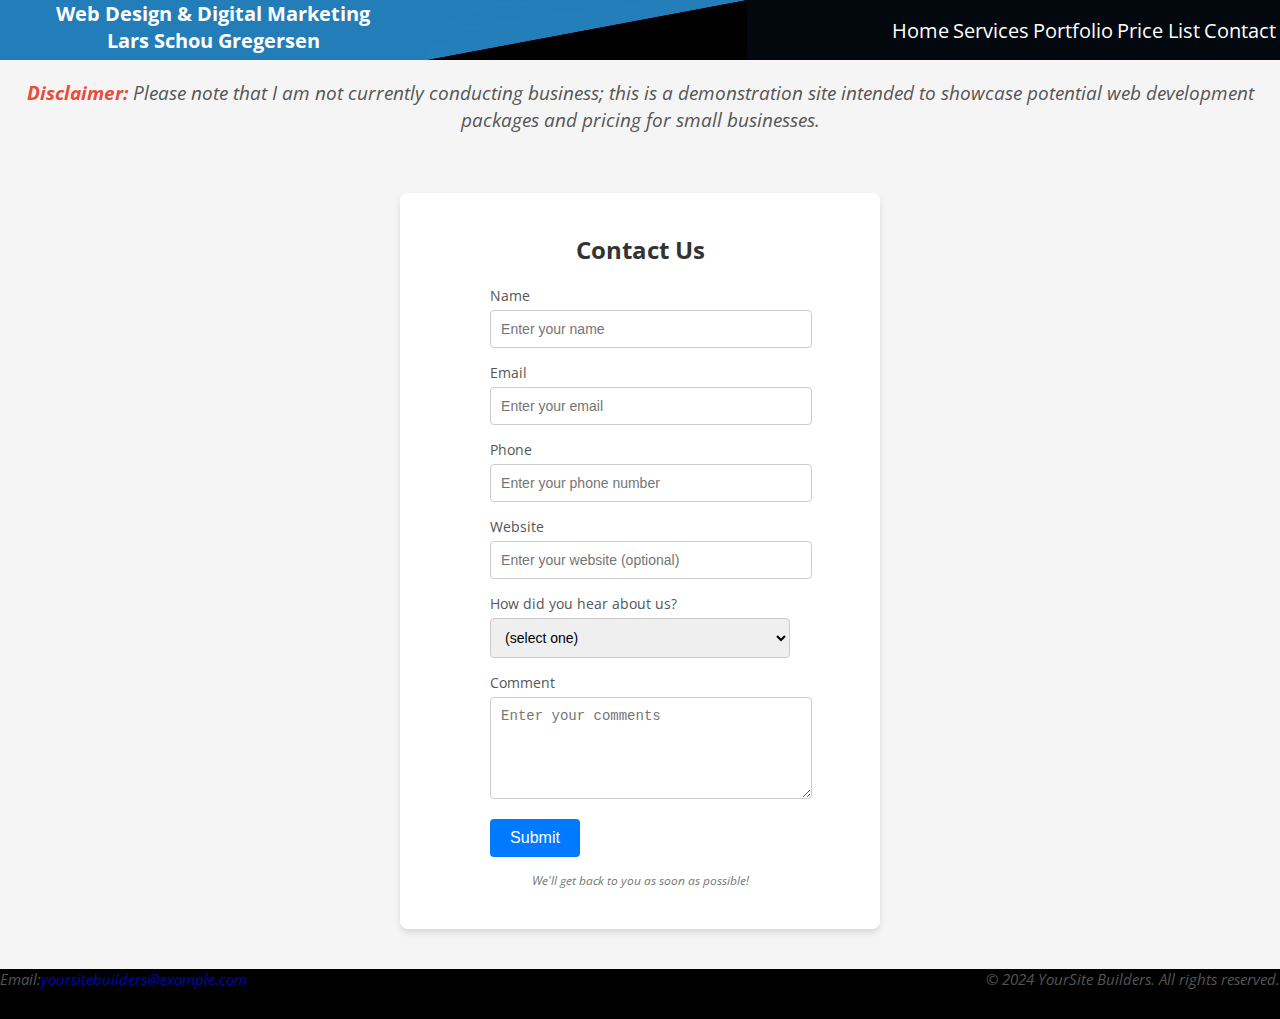
<file: contact.html>
<!DOCTYPE html>
<html lang="en"> <!-- Specifies the document type and language -->
<head>
    <meta charset="UTF-8"> <!-- Sets character encoding to UTF-8 -->
    <meta name="viewport" content="width=device-width, initial-scale=1.0"> <!-- Ensures responsive design on mobile devices -->
    <meta name="description" content="web developer"> <!-- Brief description for SEO -->
    <meta name="keywords" content="Website, gold coast, australia, web developer, etc."> <!-- Keywords for search engines -->
    <meta name="author" content="Lars Gregersen"> <!-- Author of the webpage -->
    <link rel="stylesheet" href="style-sheet.css"> <!-- Links the external CSS file -->
    <title>YourSite Builders</title> <!-- Title of the webpage -->
    <link rel="preconnect" href="https://fonts.googleapis.com">
<link rel="preconnect" href="https://fonts.gstatic.com" crossorigin>
<link href="https://fonts.googleapis.com/css2?family=Open+Sans:ital,wght@0,300..800;1,300..800&display=swap" rel="stylesheet">
</head>
<body>

    <header class="grid">
        <div class="grid-1-1">
            <div class="logo">
                 <h1>Web Design & Digital Marketing<br>Lars Schou Gregersen</h1>
            </div>
        </div>
       <img class="grid-1-2" src="Image/diagonal.jpg" >
       <div class="grid-1-3">   
            <nav class="menu">
                    <a href="index.html">Home</a>
                    <a href="services.html">Services</a>
                    <a href="portfolio.html">Portfolio</a>
                    <a href="price-list.html">Price List</a>
                    <a href="contact.html">Contact</a>
            </nav>
        </div>   
    </header>

    <main Class="div-center">

        <p style="grid-column:  span 12;  font-size:larger;"><strong>Disclaimer:</strong> Please note that I am not currently conducting business; this is a demonstration site intended to showcase potential web development packages and pricing for small businesses.</p>
            
        <div class="form-container div-center">
            <h2>Contact Us</h2>
            <form method="post" action="">
                <label for="first-name">Name</label>
                <input id="first-name" name="first-name" type="text" placeholder="Enter your name" required />
    
                <label for="email">Email</label>
                <input id="email" name="email" type="email" placeholder="Enter your email" required />
    
                <label for="phone">Phone</label>
                <input id="phone" type="tel" name="phone" placeholder="Enter your phone number" required />
    
                <label for="website">Website</label>
                <input id="website" name="website" type="url" placeholder="Enter your website (optional)" />
    
                <label for="referrer">How did you hear about us?</label>
                <select id="referrer" name="referrer">
                    <option value="">(select one)</option>
                    <option value="google">Google.com</option>
                    <option value="friend">Friend</option>
                    <option value="other">Other</option>
                </select>
    
                <label for="comment">Comment</label>
                <textarea id="comment" name="comment" rows="5" placeholder="Enter your comments"></textarea>
    
                <button type="submit" class="submit-btn">Submit</button>
            </form>
            <p>We'll get back to you as soon as possible!</p>
        </div>
    </main>

    <footer>
        <p class="copyleft">Email:<a href="yoursitebuilders@example.com">yoursitebuilders@example.com</a></p><p class="copyrigth">&copy; 2024 YourSite Builders. All rights reserved.</p>
    </footer>

    <!-- JavaScript File -->
    <script src="script.js"></script> <!-- Links external JavaScript file -->
</body>
</html>
</file>
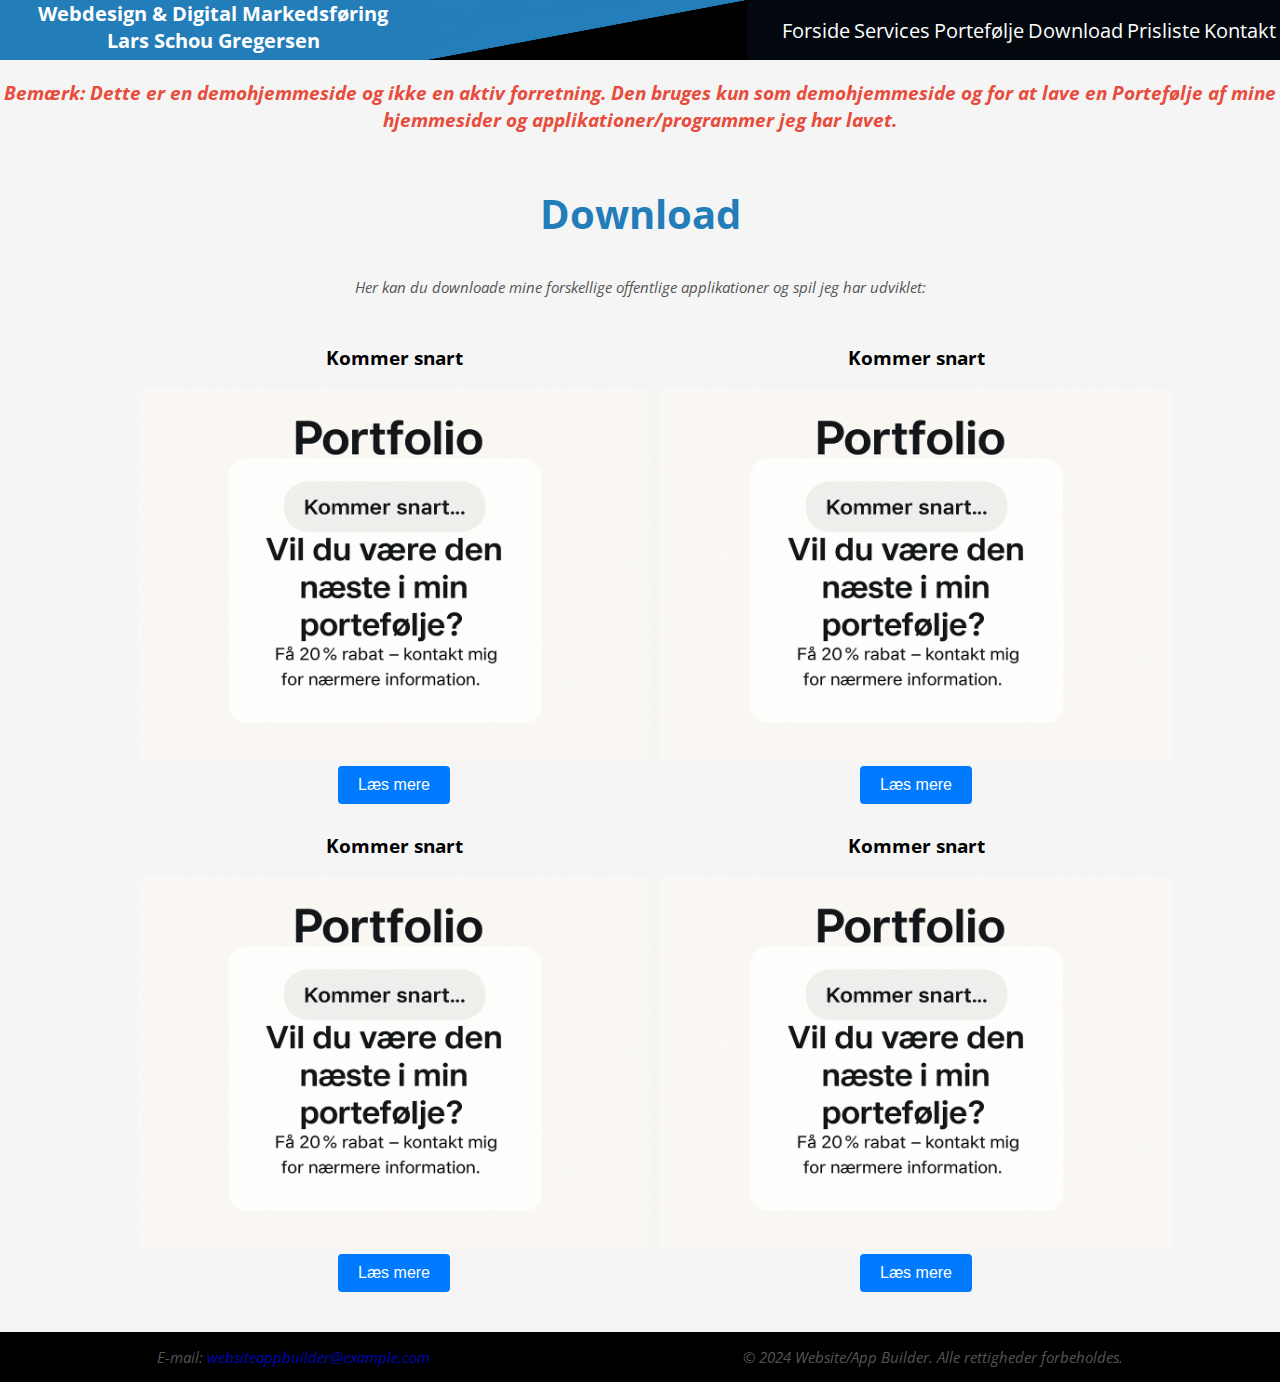
<file: download.html>
<!DOCTYPE html>
<html lang="da"> <!-- Angiver dokumenttype og sprog -->
<head>
    <meta charset="UTF-8"> <!-- Sætter tegnkodning til UTF-8 -->
    <meta name="viewport" content="width=device-width, initial-scale=1.0"> <!-- Gør siden responsiv -->
    <meta name="description" content="webudvikler"> <!-- Kort beskrivelse til SEO -->
    <meta name="keywords" content="Hjemmeside, Sjælland, app, webudvikler, mm."> <!-- Søgeord til søgemaskiner -->
    <meta name="author" content="Lars Gregersen"> <!-- Forfatter af hjemmesiden -->
    <link rel="stylesheet" href="style-sheet.css"> <!-- Link til ekstern CSS-fil -->
    <title>YourSite Builders</title> <!-- Titel på hjemmesiden -->
    <link rel="preconnect" href="https://fonts.googleapis.com">
    <link rel="preconnect" href="https://fonts.gstatic.com" crossorigin>
    <link href="https://fonts.googleapis.com/css2?family=Open+Sans:ital,wght@0,300..800;1,300..800&display=swap" rel="stylesheet">
</head>
<body>

    <header class="grid">
        <div class="grid-1-1">
            <div class="logo">
                <h1>Webdesign & Digital Markedsføring<br>Lars Schou Gregersen</h1>
            </div>
        </div>
        <img class="grid-1-2" src="image/diagonal.jpg" alt="Baggrundsbillede">
        <div class="grid-1-3">   
            <nav class="menu">
            <a href="index.html">Forside</a>
            <a href="services.html">Services</a>
            <a href="portefolje.html">Portefølje</a>
            <a href="download.html">Download</a>
            <a href="prisListe.html">Prisliste</a>
            <a href="kontakt.html">Kontakt</a>
            </nav>
        </div>   
    </header>

    <main class="div-center">
        <section class="div-center">
   
        <p style="grid-column: span 12; font-size:larger;"><strong>Bemærk: Dette er en demohjemmeside og ikke en aktiv forretning. Den bruges kun som demohjemmeside og for at lave en Portefølje af mine hjemmesider og applikationer/programmer jeg har lavet.</strong></p>
     
            <h2 class="h2-blue">Download</h2>
            <p>Her kan du downloade mine forskellige offentlige applikationer og spil jeg har udviklet:</p>

            
        </section>
  <div class="div-5">
            <div class="div-5-2">
                <h3>Kommer snart</h3>
                <img src="image/portfolio.png" alt="Eksempelprojekt">
                <button>Læs mere</button>
            </div>
            <div class="div-5-3">
                <h3>Kommer snart</h3>
                <img src="image/portfolio.png" alt="Eksempelprojekt">
                <button>Læs mere</button>
            </div>
            <div class="div-5-4">
                <h3>Kommer snart</h3>
                <img src="image/portfolio.png" alt="Eksempelprojekt">
                <button>Læs mere</button>
            </div>
            <div class="div-5-5">
                <h3>Kommer snart</h3>
                <img src="image/portfolio.png" alt="Eksempelprojekt">
                <button>Læs mere</button>
            </div>
        </div> 
    </main>

    <footer>
        <p class="contact">E-mail: <a href="mailto:websiteappbuilder@example.com">websiteappbuilder@example.com</a></p>
        <p class="copyright">&copy; 2024 Website/App Builder. Alle rettigheder forbeholdes.</p>
    </footer>

    <!-- JavaScript-fil -->
    <script src="script.js"></script> <!-- Link til ekstern JavaScript-fil -->
</body>
</html>
</file>
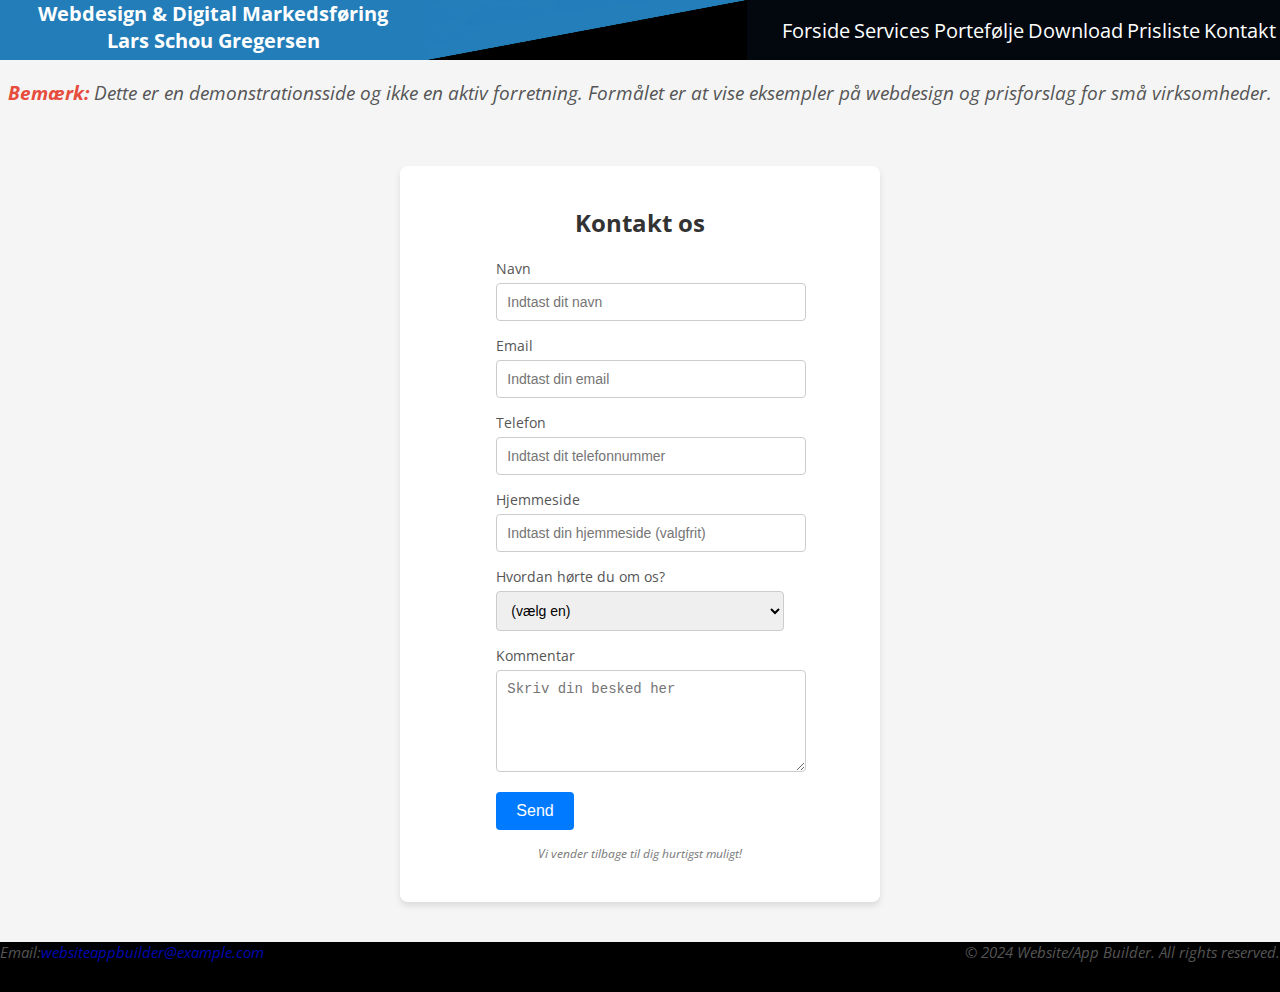
<file: kontakt.html>
<!DOCTYPE html>
<html lang="da"> <!-- Angiver dokumenttype og sprog -->
<head>
    <meta charset="UTF-8"> <!-- Sætter tegnkodning til UTF-8 -->
    <meta name="viewport" content="width=device-width, initial-scale=1.0"> <!-- Gør siden responsiv -->
    <meta name="description" content="webudvikler"> <!-- Kort beskrivelse til SEO -->
    <meta name="keywords" content="Hjemmeside, sjælland, app, webudvikler, mm"> <!-- Søgeord til søgemaskiner -->
    <meta name="author" content="Lars Gregersen"> <!-- Forfatter af hjemmesiden -->
    <link rel="stylesheet" href="style-sheet.css"> <!-- Link til ekstern CSS-fil -->
    <title>YourSite Builders</title> <!-- Titel på hjemmesiden -->
    <link rel="preconnect" href="https://fonts.googleapis.com">
    <link rel="preconnect" href="https://fonts.gstatic.com" crossorigin>
    <link href="https://fonts.googleapis.com/css2?family=Open+Sans:ital,wght@0,300..800;1,300..800&display=swap" rel="stylesheet">
</head>
<body>

    <header class="grid">
        <div class="grid-1-1">
            <div class="logo">
                 <h1>Webdesign & Digital Markedsføring<br>Lars Schou Gregersen</h1>
            </div>
        </div>
        <img class="grid-1-2" src="image/diagonal.jpg" alt="Baggrundsbillede">
        <div class="grid-1-3">   
            <nav class="menu">
            <a href="index.html">Forside</a>
            <a href="services.html">Services</a>
            <a href="portefolje.html">Portefølje</a>
            <a href="download.html">Download</a>
            <a href="prisListe.html">Prisliste</a>
            <a href="kontakt.html">Kontakt</a>
            </nav>
        </div>   
    </header>

    <main class="div-center">
        <p style="grid-column: span 12; font-size: larger;"><strong>Bemærk:</strong> Dette er en demonstrationsside og ikke en aktiv forretning. Formålet er at vise eksempler på webdesign og prisforslag for små virksomheder.</p>

        <div class="form-container div-center">
            <h2>Kontakt os</h2>
            <form method="post" action="">
                <label for="first-name">Navn</label>
                <input id="first-name" name="first-name" type="text" placeholder="Indtast dit navn" required />

                <label for="email">Email</label>
                <input id="email" name="email" type="email" placeholder="Indtast din email" required />

                <label for="phone">Telefon</label>
                <input id="phone" type="tel" name="phone" placeholder="Indtast dit telefonnummer" required />

                <label for="website">Hjemmeside</label>
                <input id="website" name="website" type="url" placeholder="Indtast din hjemmeside (valgfrit)" />

                <label for="referrer">Hvordan hørte du om os?</label>
                <select id="referrer" name="referrer">
                    <option value="">(vælg en)</option>
                    <option value="google">Google</option>
                    <option value="friend">Ven</option>
                    <option value="other">Andet</option>
                </select>

                <label for="comment">Kommentar</label>
                <textarea id="comment" name="comment" rows="5" placeholder="Skriv din besked her"></textarea>

                <button type="submit" class="submit-btn">Send</button>
            </form>
            <p>Vi vender tilbage til dig hurtigst muligt!</p>
        </div>
    </main>

    <footer>
        <p class="copyleft">Email:<a href="websiteappbuilder@example.com">websiteappbuilder@example.com</a></p>
        <p class="copyrigth">&copy; 2024 Website/App Builder. All rights reserved.</p>
    </footer>
 

    <!-- JavaScript-fil -->
    <script src="script.js"></script> <!-- Linker til ekstern JavaScript-fil -->
</body>
</html>
</file>
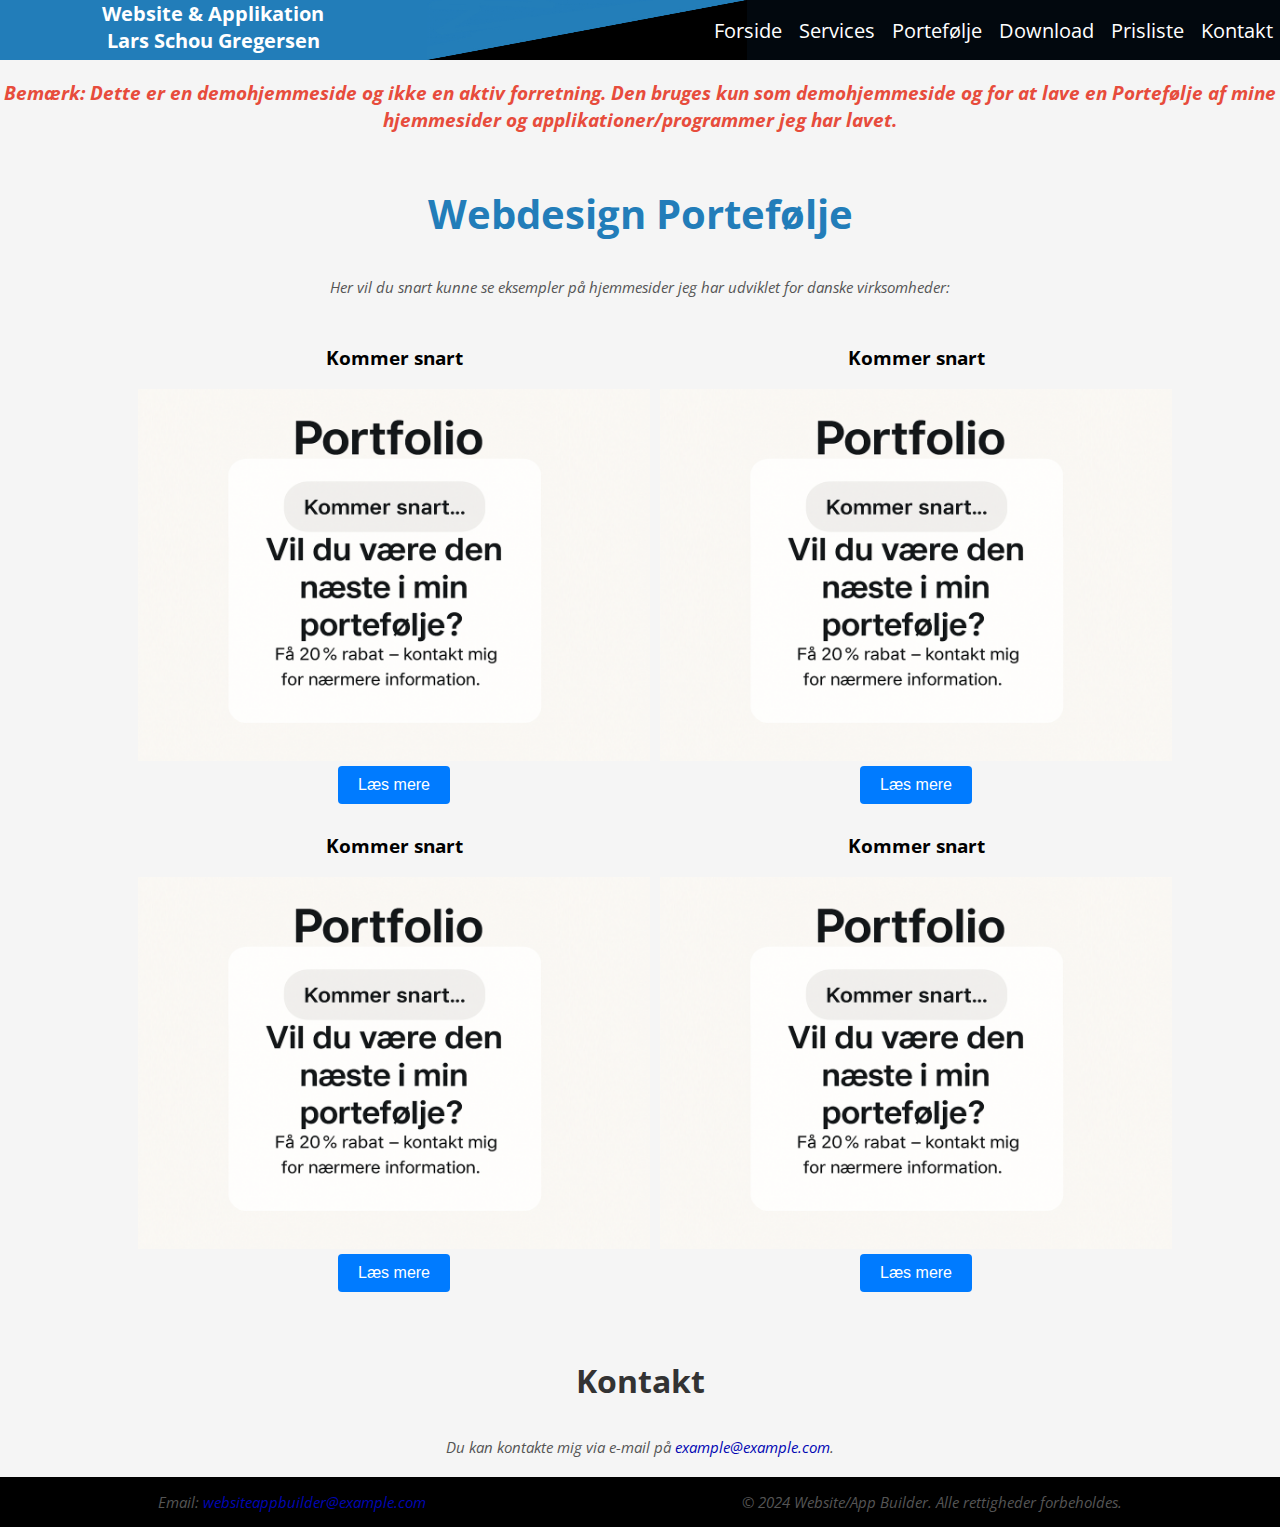
<file: portefolje.html>
<!DOCTYPE html>
<html lang="da"> <!-- Angiver dokumenttype og sprog -->
<head>
    <meta charset="UTF-8"> <!-- Sætter tegnkodning til UTF-8 -->
    <meta name="viewport" content="width=device-width, initial-scale=1.0"> <!-- Gør siden responsiv -->
    <meta name="description" content="webudvikler"> <!-- Kort beskrivelse til SEO -->
    <meta name="keywords" content="Hjemmeside, Sjælland, app, webudvikler, mm."> <!-- Søgeord til søgemaskiner -->
    <meta name="author" content="Lars Gregersen"> <!-- Forfatter af hjemmesiden -->
    <link rel="stylesheet" href="style-sheet.css"> <!-- Link til ekstern CSS-fil -->
    <title>YourSite Builders</title> <!-- Titel på hjemmesiden -->
    <link rel="preconnect" href="https://fonts.googleapis.com">
    <link rel="preconnect" href="https://fonts.gstatic.com" crossorigin>
    <link href="https://fonts.googleapis.com/css2?family=Open+Sans:ital,wght@0,300..800;1,300..800&display=swap" rel="stylesheet">
</head>
<body>
   <header class="grid">
  <div class="grid-1-1">
    <div class="logo">
      <h1 id ="mainLogo">Website & Applikation<br>Lars Schou Gregersen</h1>
    </div>
  </div>

  <img class="grid-1-2" src="image/diagonal.jpg" alt="Dekorativt billede">

  <div class="grid-1-3">
    <nav class="menu">
      <div class="menu-links">
        <a href="index.html">Forside</a>
        <a href="services.html">Services</a>
        <a href="portefolje.html">Portefølje</a>
        <a href="download.html">Download</a>
        <a href="prisListe.html">Prisliste</a>
        <a href="kontakt.html">Kontakt</a>
      </div>
      <button class="menu-toggle" aria-label="Toggle menu">☰</button>
    </nav>
  </div>
</header>

    <main class="firstSection">
        <div class="div-center">
   
        <p style="grid-column: span 12; font-size:larger;"><strong>Bemærk: Dette er en demohjemmeside og ikke en aktiv forretning. Den bruges kun som demohjemmeside og for at lave en Portefølje af mine hjemmesider og applikationer/programmer jeg har lavet.</strong></p>
     
            
            <h2 class="h2-blue">Webdesign Portefølje</h2>
            <p>Her vil du snart kunne se eksempler på hjemmesider jeg har udviklet for danske virksomheder:</p>
        </div>

        <div class="div-5">
            <div class="div-5-2">
                <h3>Kommer snart</h3>
                <img src="image/portfolio.png" alt="Eksempelprojekt">
                <button>Læs mere</button>
            </div>
            <div class="div-5-3">
                <h3>Kommer snart</h3>
                <img src="image/portfolio.png" alt="Eksempelprojekt">
                <button>Læs mere</button>
            </div>
            <div class="div-5-4">
                <h3>Kommer snart</h3>
                <img src="image/portfolio.png" alt="Eksempelprojekt">
                <button>Læs mere</button>
            </div>
            <div class="div-5-5">
                <h3>Kommer snart</h3>
                <img src="image/portfolio.png" alt="Eksempelprojekt">
                <button>Læs mere</button>
            </div>
        </div> 

        <div id="contact" class="div-center">
            <h2>Kontakt</h2>
            <p>Du kan kontakte mig via e-mail på <a href="mailto:example@example.com">example@example.com</a>.</p>
        </div>
    </main>

    <footer>
        <p class="contact">Email: <a href="mailto:websiteappbuilder@example.com">websiteappbuilder@example.com</a></p>
        <p class="copyright">&copy; 2024 Website/App Builder. Alle rettigheder forbeholdes.</p>
    </footer>

    <!-- JavaScript-fil -->
    <script src="script.js"></script>
</body>
</html>
</file>
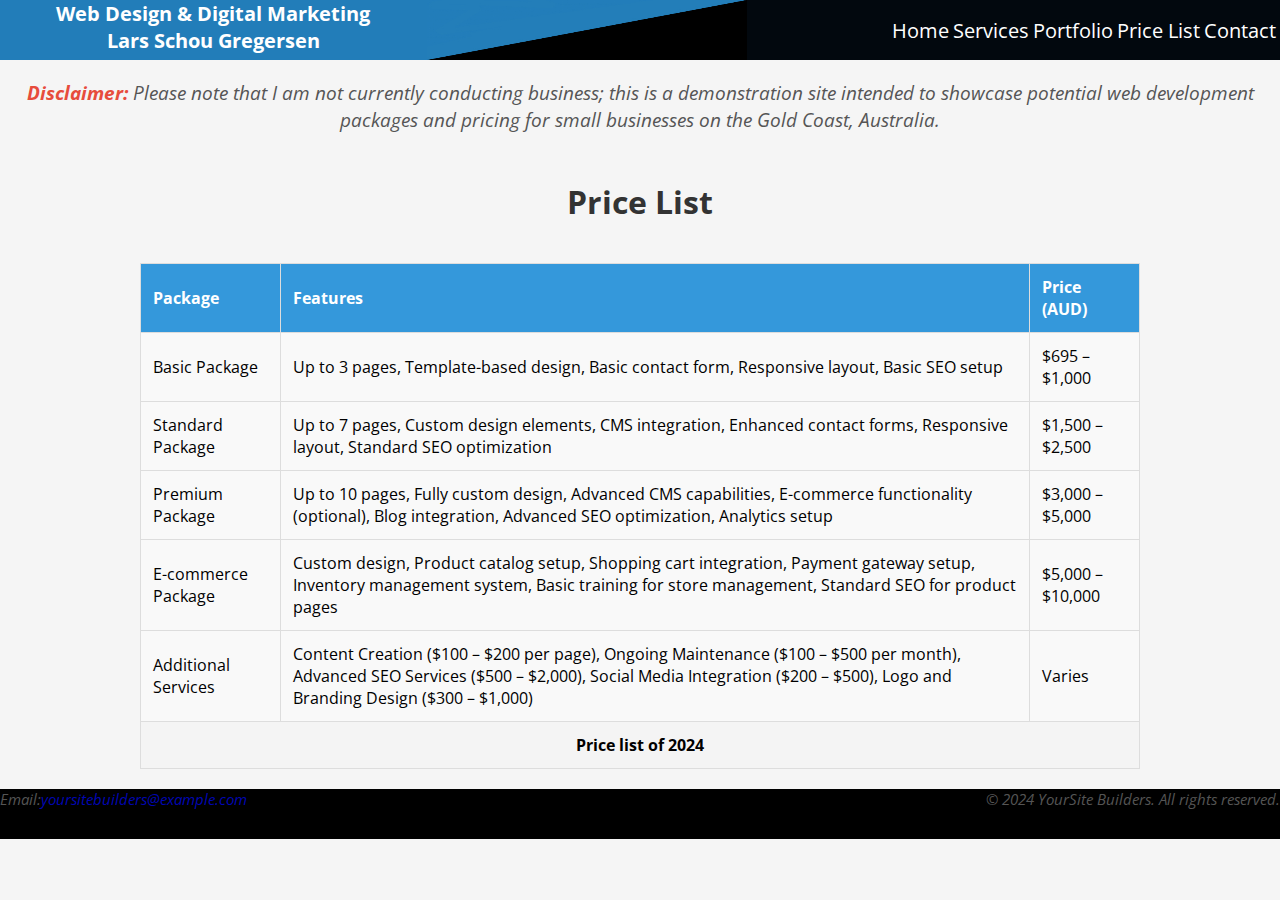
<file: price-list.html>
<!DOCTYPE html>
<html lang="en"> <!-- Specifies the document type and language -->
<head>
    <meta charset="UTF-8"> <!-- Sets character encoding to UTF-8 -->
    <meta name="viewport" content="width=device-width, initial-scale=1.0"> <!-- Ensures responsive design on mobile devices -->
    <meta name="description" content="web developer"> <!-- Brief description for SEO -->
    <meta name="keywords" content="Website, gold coast, australia, web developer, etc."> <!-- Keywords for search engines -->
    <meta name="author" content="Lars Gregersen"> <!-- Author of the webpage -->
    <link rel="stylesheet" href="style-sheet.css"> <!-- Links the external CSS file -->
    <title>YourSite Builders</title> <!-- Title of the webpage -->
    <link rel="preconnect" href="https://fonts.googleapis.com">
<link rel="preconnect" href="https://fonts.gstatic.com" crossorigin>
<link href="https://fonts.googleapis.com/css2?family=Open+Sans:ital,wght@0,300..800;1,300..800&display=swap" rel="stylesheet">
</head>
<body>

    <header class="grid">
        <div class="grid-1-1">
            <div class="logo">
                 <h1>Web Design & Digital Marketing<br>Lars Schou Gregersen</h1>
            </div>
        </div>
       <img class="grid-1-2" src="Image/diagonal.jpg" >
       <div class="grid-1-3">   
            <nav class="menu">
                    <a href="index.html">Home</a>
                    <a href="services.html">Services</a>
                    <a href="portfolio.html">Portfolio</a>
                    <a href="price-list.html">Price List</a>
                    <a href="contact.html">Contact</a>
            </nav>
        </div>   
    </header>

    <main class="div-center">
        <section class="div-center">
            <p style="grid-column:  span 12;  font-size:larger;"><strong>Disclaimer:</strong> Please note that I am not currently conducting business; this is a demonstration site intended to showcase potential web development packages and pricing for small businesses on the Gold Coast, Australia.</p>
            <h2>Price List</h2>
            <table class="table-price">
                <thead>
                    <tr>
                        <th>Package</th>
                        <th>Features</th>
                        <th>Price (AUD)</th>
                    </tr>
                </thead>
                <tbody>
                    <tr>
                        <td>Basic Package</td>
                        <td>Up to 3 pages, Template-based design, Basic contact form, Responsive layout, Basic SEO setup</td>
                        <td>$695 – $1,000</td>
                    </tr>
                    <tr>
                        <td>Standard Package</td>
                        <td>Up to 7 pages, Custom design elements, CMS integration, Enhanced contact forms, Responsive layout, Standard SEO optimization</td>
                        <td>$1,500 – $2,500</td>
                    </tr>
                    <tr>
                        <td>Premium Package</td>
                        <td>Up to 10 pages, Fully custom design, Advanced CMS capabilities, E-commerce functionality (optional), Blog integration, Advanced SEO optimization, Analytics setup</td>
                        <td>$3,000 – $5,000</td>
                    </tr>
                    <tr>
                        <td>E-commerce Package</td>
                        <td>Custom design, Product catalog setup, Shopping cart integration, Payment gateway setup, Inventory management system, Basic training for store management, Standard SEO for product pages</td>
                        <td>$5,000 – $10,000</td>
                    </tr>
                    <tr>
                        <td>Additional Services</td>
                        <td>Content Creation ($100 – $200 per page), Ongoing Maintenance ($100 – $500 per month), Advanced SEO Services ($500 – $2,000), Social Media Integration ($200 – $500), Logo and Branding Design ($300 – $1,000)</td>
                        <td>Varies</td>
                    </tr>
                </tbody>
                <tfoot>
                    <tr>
                        <td colspan="3">Price list of 2024</td>
                    </tr>
                </tfoot>
            </table>
        </section>
    </main>

    <footer>
        <p class="copyleft">Email:<a href="yoursitebuilders@example.com">yoursitebuilders@example.com</a></p><p class="copyrigth">&copy; 2024 YourSite Builders. All rights reserved.</p>
    </footer>

    <!-- JavaScript File -->
    <script src="script.js"></script> <!-- Links external JavaScript file -->
</body>
</html>
</file>
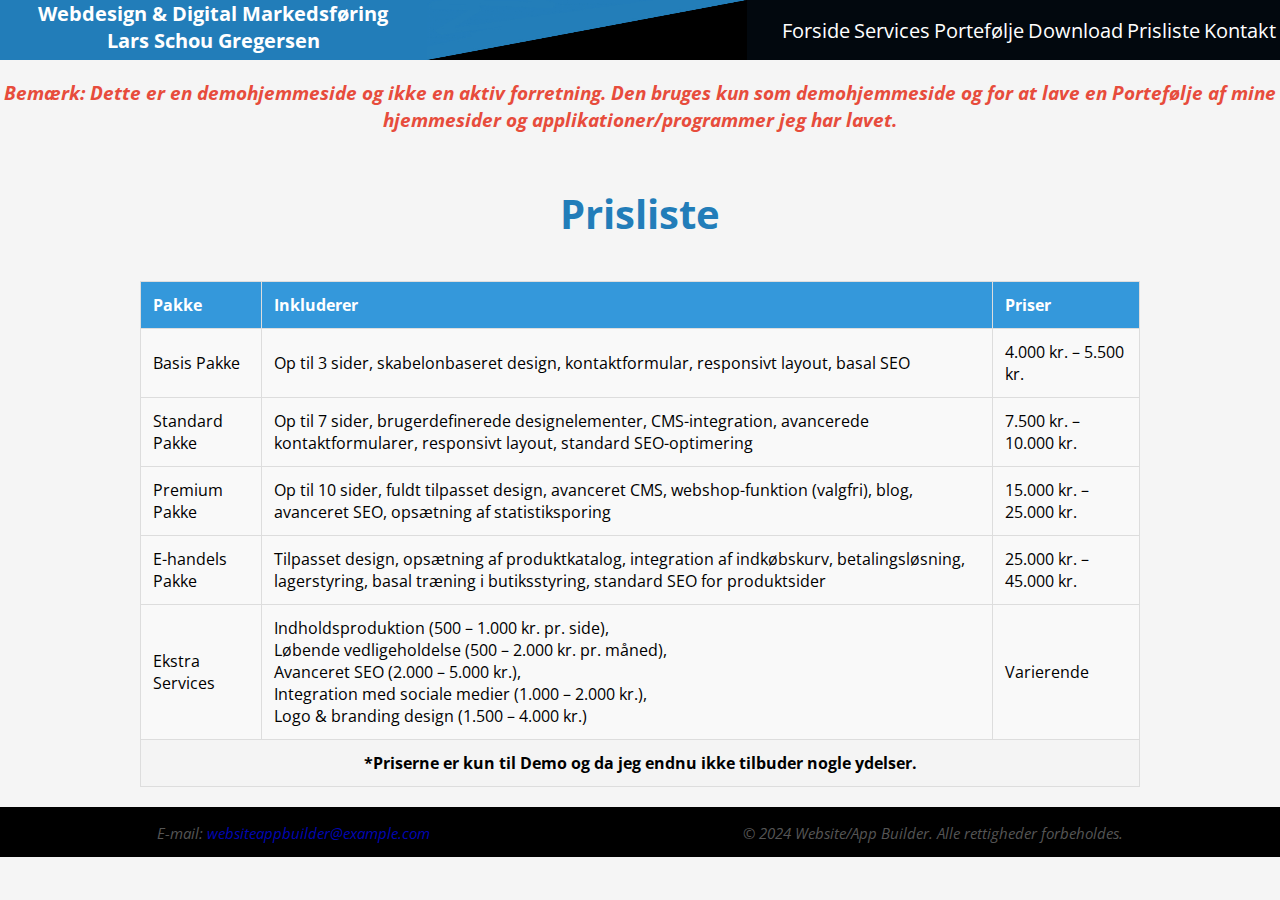
<file: prisListe.html>
<!DOCTYPE html>
<html lang="da"> <!-- Angiver dokumenttype og sprog -->
<head>
    <meta charset="UTF-8"> <!-- Sætter tegnkodning til UTF-8 -->
    <meta name="viewport" content="width=device-width, initial-scale=1.0"> <!-- Gør siden responsiv -->
    <meta name="description" content="webudvikler"> <!-- Kort beskrivelse til SEO -->
    <meta name="keywords" content="Hjemmeside, Sjælland, app, webudvikler, mm."> <!-- Søgeord til søgemaskiner -->
    <meta name="author" content="Lars Gregersen"> <!-- Forfatter af hjemmesiden -->
    <link rel="stylesheet" href="style-sheet.css"> <!-- Link til ekstern CSS-fil -->
    <title>YourSite Builders</title> <!-- Titel på hjemmesiden -->
    <link rel="preconnect" href="https://fonts.googleapis.com">
    <link rel="preconnect" href="https://fonts.gstatic.com" crossorigin>
    <link href="https://fonts.googleapis.com/css2?family=Open+Sans:ital,wght@0,300..800;1,300..800&display=swap" rel="stylesheet">
</head>
<body>

    <header class="grid">
        <div class="grid-1-1">
            <div class="logo">
                <h1>Webdesign & Digital Markedsføring<br>Lars Schou Gregersen</h1>
            </div>
        </div>
        <img class="grid-1-2" src="image/diagonal.jpg" alt="Baggrundsbillede">
        <div class="grid-1-3">   
            <nav class="menu">
            <a href="index.html">Forside</a>
            <a href="services.html">Services</a>
            <a href="portefolje.html">Portefølje</a>
            <a href="download.html">Download</a>
            <a href="prisListe.html">Prisliste</a>
            <a href="kontakt.html">Kontakt</a>
            </nav>
        </div>   
    </header>

    <main class="div-center">
        <section class="div-center">
       
        <p style="grid-column: span 12; font-size:larger;"><strong>Bemærk: Dette er en demohjemmeside og ikke en aktiv forretning. Den bruges kun som demohjemmeside og for at lave en Portefølje af mine hjemmesider og applikationer/programmer jeg har lavet.</strong></p>
     
            <h2 class="h2-blue">Prisliste</h2>
            <table class="table-price">
                <thead>
                    <tr>
                        <th>Pakke</th>
                        <th>Inkluderer</th>
                        <th>Priser</th>
                    </tr>
                </thead>
                <tbody>
                   <tr>
    <td>Basis Pakke</td>
    <td>Op til 3 sider, skabelonbaseret design, kontaktformular, responsivt layout, basal SEO</td>
    <td>4.000 kr. – 5.500 kr.</td>
</tr>
<tr>
    <td>Standard Pakke</td>
    <td>Op til 7 sider, brugerdefinerede designelementer, CMS-integration, avancerede kontaktformularer, responsivt layout, standard SEO-optimering</td>
    <td>7.500 kr. – 10.000 kr.</td>
</tr>
<tr>
    <td>Premium Pakke</td>
    <td>Op til 10 sider, fuldt tilpasset design, avanceret CMS, webshop-funktion (valgfri), blog, avanceret SEO, opsætning af statistiksporing</td>
    <td>15.000 kr. – 25.000 kr.</td>
</tr>
<tr>
    <td>E-handels Pakke</td>
    <td>Tilpasset design, opsætning af produktkatalog, integration af indkøbskurv, betalingsløsning, lagerstyring, basal træning i butiksstyring, standard SEO for produktsider</td>
    <td>25.000 kr. – 45.000 kr.</td>
</tr>
<tr>
    <td>Ekstra Services</td>
    <td>
        Indholdsproduktion (500 – 1.000 kr. pr. side),<br>
        Løbende vedligeholdelse (500 – 2.000 kr. pr. måned),<br>
        Avanceret SEO (2.000 – 5.000 kr.),<br>
        Integration med sociale medier (1.000 – 2.000 kr.),<br>
        Logo & branding design (1.500 – 4.000 kr.)
    </td>
    <td>Varierende</td>
</tr>

                </tbody>
<tfoot>
    <tr>
        <td colspan="3">*Priserne er kun til Demo og da jeg endnu ikke tilbuder nogle ydelser.</td>
    </tr>
</tfoot>

            </table>
        </section>
    </main>

    <footer>
        <p class="contact">E-mail: <a href="mailto:websiteappbuilder@example.com">websiteappbuilder@example.com</a></p>
        <p class="copyright">&copy; 2024 Website/App Builder. Alle rettigheder forbeholdes.</p>
    </footer>

    <!-- JavaScript-fil -->
    <script src="script.js"></script> <!-- Link til ekstern JavaScript-fil -->
</body>
</html>
</file>
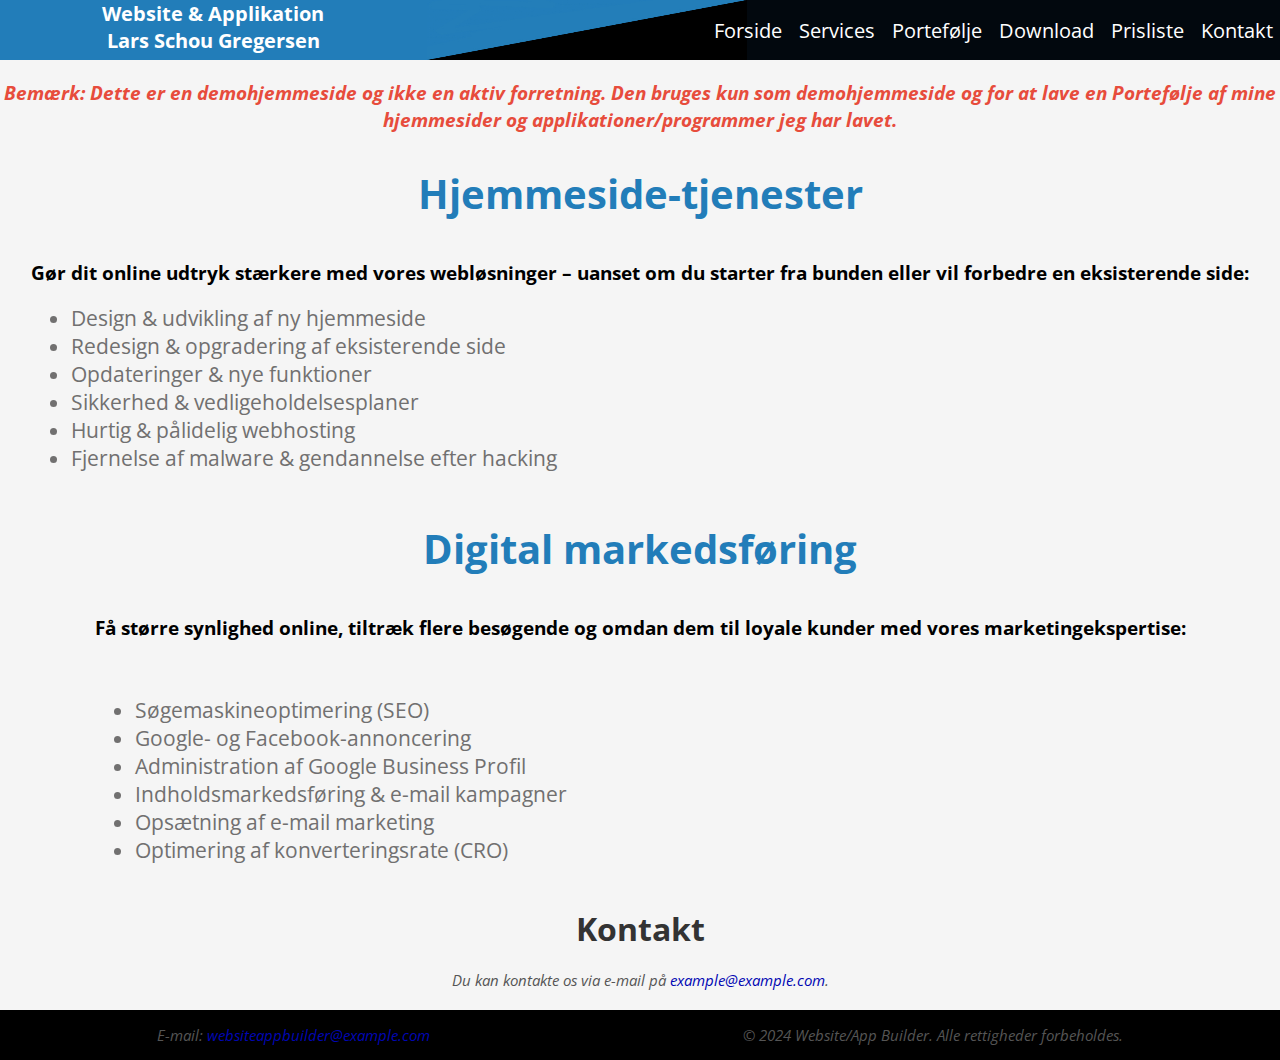
<file: services.html>
<!DOCTYPE html>
<html lang="da"> <!-- Angiver dokumenttype og sprog -->
<head>
    <meta charset="UTF-8"> <!-- Sætter tegnkodning til UTF-8 -->
    <meta name="viewport" content="width=device-width, initial-scale=1.0"> <!-- Gør siden responsiv -->
    <meta name="description" content="webudvikler"> <!-- Kort beskrivelse til SEO -->
    <meta name="keywords" content="Hjemmeside, Sjælland, app, webudvikler, mm."> <!-- Søgeord til søgemaskiner -->
    <meta name="author" content="Lars Gregersen"> <!-- Forfatter af hjemmesiden -->
    <link rel="stylesheet" href="style-sheet.css"> <!-- Link til ekstern CSS-fil -->
    <title>YourSite Builders</title> <!-- Titel på hjemmesiden -->
    <link rel="preconnect" href="https://fonts.googleapis.com">
    <link rel="preconnect" href="https://fonts.gstatic.com" crossorigin>
    <link href="https://fonts.googleapis.com/css2?family=Open+Sans:ital,wght@0,300..800;1,300..800&display=swap" rel="stylesheet">
</head>
<body>

 <header class="grid">
  <div class="grid-1-1">
    <div class="logo">
      <h1 id ="logoTekst">Website & Applikation<br>Lars Schou Gregersen</h1>
    </div>
  </div>

  <img class="grid-1-2" src="image/diagonal.jpg" alt="Dekorativt billede">

  <div class="grid-1-3">
    <nav class="menu">
      <div class="menu-links">
        <a href="index.html">Forside</a>
        <a href="services.html">Services</a>
        <a href="portefolje.html">Portefølje</a>
        <a href="download.html">Download</a>
        <a href="prisListe.html">Prisliste</a>
        <a href="kontakt.html">Kontakt</a>
      </div>
      <button class="menu-toggle" aria-label="Toggle menu">☰</button>
    </nav>
  </div>
</header>

    <main class="div-center">
        <section>
   
        <p style="grid-column: span 12; font-size:larger;"><strong>Bemærk: Dette er en demohjemmeside og ikke en aktiv forretning. Den bruges kun som demohjemmeside og for at lave en Portefølje af mine hjemmesider og applikationer/programmer jeg har lavet.</strong></p>
     
            
            <h2 class="h2-blue">Hjemmeside-tjenester</h2>
        </section>

        <section>
            <h3>Gør dit online udtryk stærkere med vores webløsninger – uanset om du starter fra bunden eller vil forbedre en eksisterende side:</h3>
            <ul>  
                <li>Design & udvikling af ny hjemmeside</li>
                <li>Redesign & opgradering af eksisterende side</li>
                <li>Opdateringer & nye funktioner</li>
                <li>Sikkerhed & vedligeholdelsesplaner</li>
                <li>Hurtig & pålidelig webhosting</li>
                <li>Fjernelse af malware & gendannelse efter hacking</li>
            </ul>
        </section>

        <section>
            <h2 class="h2-blue">Digital markedsføring</h2>
            <div class="div-center">
                <h3>Få større synlighed online, tiltræk flere besøgende og omdan dem til loyale kunder med vores marketingekspertise:</h3>
            </div><br>
            <div>
                <ul>  
                    <li>Søgemaskineoptimering (SEO)</li>
                    <li>Google- og Facebook-annoncering</li>
                    <li>Administration af Google Business Profil</li>
                    <li>Indholdsmarkedsføring & e-mail kampagner</li>
                    <li>Opsætning af e-mail marketing</li>
                    <li>Optimering af konverteringsrate (CRO)</li>
                </ul>
            </div>
        </section>

        <section id="contact">
            <h2>Kontakt</h2>
            <p>Du kan kontakte os via e-mail på <a href="mailto:example@example.com">example@example.com</a>.</p>
        </section>
    </main>

    <footer>
        <p class="contact">E-mail: <a href="mailto:websiteappbuilder@example.com">websiteappbuilder@example.com</a></p>
        <p class="copyright">&copy; 2024 Website/App Builder. Alle rettigheder forbeholdes.</p>
    </footer>


    <!-- JavaScript-fil -->
    <script src="script.js"></script> <!-- Link til ekstern JavaScript-fil -->
</body>
</html>
</file>
<file: style-sheet.css>
body {
    margin: 0;
    font-family: 'Open Sans',sans-serif;
    background-color: #f5f5f5;
    display: block;
}
p, li {
    color: #717070;
    font-size: 1.3em;
}
p a {
text-decoration: none;
color:#0006b3;
}
.div-center {
    display: flex;
    flex-direction: column; /* Arrange items in a single column */
    justify-content: center; /* Center items vertically */
    align-items: center; /* Center items horizontally */
    width: 100%; /* Full width */
    grid-column: 2 / span 10; /* Keep the grid placement if needed */
    grid-row: 7; /* Keep the grid placement if needed */
}
.table-price {
    width: 1000px;
}

/* Heading styling */
h2 {
    color: #333;
    font-size: 2em;
    margin-bottom: 20px;
    text-align: center;
}

/* Table Styling */
table {
    width: 100%;
    border-collapse: collapse;
    margin-top: 20px;
    margin-bottom: 20px;
}

th, td {
    padding: 12px;
    text-align: left;
    border: 1px solid #ddd;
}

th {
    background-color: #3498db;
    color: #fff;
    font-weight: bold;
}

td {
    background-color: #f9f9f9;
}

/* Hover effects */
tr:hover {
    background-color: #f1f1f1;
}

/* Table footer */
tfoot td {
    text-align: center;
    background-color: #f4f4f4;
    font-weight: bold;
}

/* Responsive Table */
@media (max-width: 768px) {
    th, td {
        padding: 8px;
        font-size: 14px;
    }

    h2 {
        font-size: 1.5em;
    }
}

/* Disclaimer Styling */
p {
    font-size: 0.95em;
    color: #555;
    text-align: center;
    margin-bottom: 20px;
    font-style: italic;
}

strong {
    font-weight: bold;
    color: #e74c3c;
}
.grid {
    display: grid;
    grid-template-columns: repeat(12, 1fr);
}
header {
    align-items: center;
    height: 60px;
}
.grid-1-1 {
    grid-column:  span 4;
    justify-self: start;
    background-color: #227db9;
    height: 60px;
    width: 100%;
}
.logo {
    background-color: #227db9;
    height: 60px;
    width: 100%;
    font-size: 10px;
    color: #ffffff; 
    text-align: center;
}
.logo h1 {
    display: flex; 
    align-items: center;
    text-align: center;
    justify-content: center;
    margin: 0;
}
.grid-1-2 {
  grid-column: 5 / span 3;
  justify-self: center;
  height: 60px;
  width: 100%;
}
.grid-1-3 {
    grid-column: 8 / span 5;
    align-items: center;
    background-color: #000000;
    height: 60px;
    width: 100%;
    font-size: 20px;
    color: #ffffff;
    
}
.menu {
    background-color: #02080e;
    height: 60px;
    display: flex; 
    align-items: center;
    justify-content: flex-end; /* Aligns child elements to the right */
    text-align: center; /* Centers inline or block text content inside the element */
}
.menu a {
    counter-reset: #fff;
    margin-right: 2px;
    text-decoration: none;
    color: #fff;
    padding-right: 2px;
    position: relative; /* Needed for the underline effect */
    transition: color 0.3s ease; /* Smooth color transition */
}

.menu a:hover {
    color: #0056b3; /* Change to a highlight color on hover */
}
.menu a::after {/* Add an underline effect */
    content: '';
    position: absolute;
    bottom: -2px;
    left: 0;
    width: 0;
    height: 2px;
    background-color: #0056b3; /* Highlight color for the underline */
    transition: width 0.3s ease; /* Smooth underline animation */
}

.menu a:hover::after {
    width: 100%; /* Expand underline on hover */
}
/* Menu container */
.menu {
    position: relative;
    background-color: #02080e;
    height: 60px;
    color: #fff;
    padding: 0;
    margin: 0;
}

/* Menu toggle button */
.menu-toggle {
    display: none;
    font-size: 1.5rem;
    background: none;
    border: none;
    color: #fff;
    cursor: pointer;
    padding: 10px;
}

/* Menu links container */
.menu-links {
    display: flex;
    flex-direction: row;
    gap: 5px;
}

.menu-links a {
    color: #fff;
    text-decoration: none;
    padding: 5px;
}
/* Stage 1: Desktop – Full menu (≥1224px) */
@media (min-width: 1224px) {
  .menu-toggle {
    display: none;
  }

  .menu-links {
    display: flex !important;
  }

  .menu-links a {
    display: block !important;
  }
}

/* Stage 2: Small Desktop – Show 4 links + Hamburger (1024–1223px) */
@media (max-width: 1223px) and (min-width: 1024px) {
  .menu-toggle {
    display: block;
  }

  .menu-links a {
    display: none;
  }

  .menu-links a:nth-child(-n+4) {
    display: inline-block;
  }

  .menu.active .menu-links a {
    display: block;
  }

  .menu-links {
    flex-direction: row;
  }

  .menu.active .menu-links {
    flex-direction: column;
    position: absolute;
    top: 60px;
    right: 10px;
    background: #333;
    padding: 10px;
    z-index: 1000;
  }
}

/* Stage 3: Tablet – Show 3 links + Hamburger (768–1023px) */
@media (max-width: 1023px) and (min-width: 768px) {
  .menu-toggle {
    display: block;
  }

  .menu-links a {
    display: none;
  }

  .menu-links a:nth-child(-n+3) {
    display: inline-block;
  }

  .menu.active .menu-links a {
    display: block;
  }

  .menu-links {
    flex-direction: row;
  }

  .menu.active .menu-links {
    flex-direction: column;
    position: absolute;
    top: 60px;
    right: 10px;
    background: #333;
    padding: 10px;
    z-index: 1000;
  }
}

/* Stage 4: Mobile – Hamburger only (<768px) */
@media (max-width: 767px) {
  .menu-toggle {
    display: block;
  }

  .menu-links {
    display: none;
    flex-direction: column;
    position: absolute;
    top: 60px;
    left: 0;
    right: 0;
    background-color: #333;
    padding: 10px;
    z-index: 1000;
  }

  .menu-links a {
    display: block;
    padding: 10px;
  }

  .menu.active .menu-links {
    display: flex;
  }
}


/* END MENU*/
/* DIV 1*/

.div-1 {
    grid-column: span 12;
    grid-row: 1;
    justify-self: center;
    width: 100%;
    height: 110vh;
    background: linear-gradient(rgba(0, 0, 0, 0.85), rgba(0, 0, 0, 0.85)), url('image/head-image1.jpg');
    display: grid;
    grid-template-columns: repeat(12, 1fr);
    color: #fff;
}
.h1white {
    grid-column: 3 / span 8;
    grid-row: 1;
    font-size: 60px;
    color: #ffffff;
    text-align: center;
}
.h2white {
    grid-column: 3 / span 8;
    grid-row: 2;
    font-size: 40px;
    color: #ffffff;
}
.div-1-div-1 {
    grid-column: 3 / span 8;
    grid-row: 3;
}
.inline {
    display: flex; 
    align-items: center;
    justify-content: flex-start; /* Aligns child elements to the left */
    text-align: center; /* Centers inline or block text content inside the element */
}
.icon {
    width: 40px;
    height: 40px;
    background-color: #ffffff;
    border-radius: 100%;
    padding: 5px;
    margin-right: 20px;
}
.bullets-text {
    display: flex; 
    align-items: center;
    justify-content: flex-start; /* Aligns child elements to the left */
    text-align: center; /* Centers inline or block text content inside the element */
}

/*  DIV 1 END */
/*  DIV 2 start */

.div-2 {
    grid-column: 2 / span 10;
    grid-row: 2;
    justify-self: center;
    width: 100%;
    height: 100%;
    padding-top: 20px;
}
.h2-blue {
    color: #227db9;
    text-align: center;
    font-size: 40px
}
.div-2 img {
    width: 300px;
    height: 600px;
    object-fit: cover;
    float: right;
    border-radius: 50px;
    margin-top: 150px; 
    padding-left: 20px;
}
.div-2 div {
    margin-top: 80px;
}
.div-2 div:last-child {
    margin-bottom: 80px; 
}
/*  DIV 2 END */
/*  DIV 3 start */

.div-3 {
    grid-column: span 12;
    grid-row: 3;
    justify-self: center;
    width: 100%;
    height: 110vh;
    background: linear-gradient( rgba(34, 125, 185, 0.95), rgba(34, 125, 185, 0.95)), url('image/newbackground.jpg');
}
.div-3-div-1 {
    width: 100%;
    height: 100%;
    display: grid;
    grid-template-columns: repeat(5, 1fr);
    grid-template-rows: 100px auto auto;
    gap: 10px; /* Add spacing between items */
}
.div-3-h2 {grid-column: 3 / span 1;grid-row: 1;justify-self: center;width: 100%;}
.div-3-1 {grid-column: 2 / span 1;grid-row: 2;justify-self: center;width: 100%;}
.div-3-2 {grid-column: 3 / span 1;grid-row: 2;justify-self: center;width: 100%;}
.div-3-3 {grid-column: 4 / span 1;grid-row: 2;justify-self: center;width: 100%;}
.div-3-4 {grid-column: 2 / span 1;grid-row: 3;justify-self: center;width: 100%;}
.div-3-5 {grid-column: 3 / span 1;grid-row: 3;justify-self: center;width: 100%;}
.div-3-6 {grid-column: 4 / span 1;grid-row: 3;justify-self: center;width: 100%;}
.div-3-h2,.div-3-1,.div-3-2,.div-3-3,.div-3-4,.div-3-5,.div-3-6 {
    grid-row: auto; /* Keep the original row/column setup */
    justify-self: center;
    align-self: center; /* Center the grid item itself within the grid */
    display: flex; /* Use flexbox to center content inside */
    flex-direction: column; /* Stack text and images vertically */
    justify-content: center; /* Center vertically */
    align-items: center; /* Center horizontally */
    width: 100%; /* Keep the original width */
    height: 150px;
    color: #fff;
    font-size: larger;
}
.div-3-h2 {
    color: #fff;
    font-size: 50px;
}
.div-3-1 img,.div-3-2 img,.div-3-3 img,.div-3-4 img,.div-3-5 img,.div-3-6 img{
   height: 90px;
   width: 90px;
   padding: 9px ;
}
/*  DIV 3 END */
/*  DIV 4 start */
.div-5 {
    grid-column: 2 / span 10;
    grid-row: 5;
    justify-self: center;
    width: 100%;
    height: 100%;
    display: grid;
    grid-template-columns: 10% 40% 40% 10%;
    grid-template-rows: auto auto auto 30px;
    gap: 10px;
    place-items: center; /* Centers content horizontally and vertically */
}
.div-5-1{grid-column: 2 / span 2;grid-row: 1;justify-self: center;width: 100%;}
.div-5-2{grid-column: 2 / span 1;grid-row: 2;justify-self: center;width: 100%;}
.div-5-3{grid-column: 3 / span 1;grid-row: 2;justify-self: center;width: 100%;}
.div-5-4{grid-column: 2 / span 1;grid-row: 3;justify-self: center;width: 100%;}
.div-5-5{grid-column: 3 / span 1;grid-row: 3;justify-self: center;width: 100%;}
.div-5-1, .div-5-2, .div-5-3, .div-5-4, .div-5-5 {
    justify-self: center;
    align-self: center; /* Centers the elements inside each grid cell */
    width: 100%;
}
.div-5-1 h3, .div-5-2 h3, .div-5-3 h3, .div-5-4 h3, .div-5-5 h3 {
    justify-self: center;
    align-self: center; /* Centers the elements inside each grid cell */
    width: 100%;
    display: flex;
    justify-content: center;
    align-items: center;
}
.div-5 img {
    height: auto;
    width: 100%;
    object-fit: contain; /* Ensures the image maintains its aspect ratio */
}
.div-5-1 button, .div-5-2 button, .div-5-3 button, .div-5-4 button, .div-5-5 button {
    justify-self: center;
    align-self: center; /* Centers the elements inside each grid cell */
    display: flex;
    justify-content: center;
    align-items: center;
    background-color: #007bff;
    color: #fff;
    border: none;
    padding: 10px 20px;
    font-size: 16px;
    border-radius: 4px;
    cursor: pointer;
    transition: background-color 0.3s;
}
.div-5-1 button:hover, .div-5-2 button:hover, .div-5-3 button:hover, .div-5-4 button:hover, .div-5-5 button:hover {
    background-color: #0056b3;
}
/*  DIV 5 END */
/*  DIV 6 start */
.div-6 {
    grid-column: span 12;
    grid-row: 6;
    justify-self: center;
    place-items: center; 
    width: 100%;
    height: 110vh;
    background: linear-gradient( rgba(34, 125, 185, 0.95), rgba(34, 125, 185, 0.95));
}
.div-6 p, .div-6 h2 {
    color: white;

}
/*  DIV 5 END */
/*  DIV 6 start */

.div-7 {
    grid-column: 2 / span 10;
    grid-row: 7;
    justify-self: center;
    width: 100%;
}

.div-8 {
    grid-column: 2 / span 10;
    grid-row: 8;
    justify-self: center;
    display: flex;
    align-items: center;
    justify-content: center;
    width: 100%;
}

/*CONTACT FORM*/
.form-container {
    background: #ffffff;
    padding: 20px 40px;
    border-radius: 8px;
    box-shadow: 0 4px 6px rgba(0, 0, 0, 0.1);
    max-width: 400px;
    width: 100%;
    margin-bottom: 40px;
    margin-top: 40px;
}

.form-container h2 {
    margin-bottom: 20px;
    font-size: 24px;
    color: #333;
    text-align: center;
}

.form-container input,
.form-container select,
.form-container textarea {
    width: 100%;
    padding: 10px;
    margin-bottom: 15px;
    border: 1px solid #ccc;
    border-radius: 4px;
    font-size: 14px;
}

.form-container input:focus,
.form-container select:focus,
.form-container textarea:focus {
    outline: none;
    border-color: #007bff;
    box-shadow: 0 0 3px rgba(0, 123, 255, 0.3);
}

.form-container label {
    margin-bottom: 5px;
    font-size: 14px;
    color: #555;
    display: block;
}

.form-container textarea {
    resize: vertical;
}

.form-container .submit-btn {
    background-color: #007bff;
    color: #fff;
    border: none;
    padding: 10px 20px;
    font-size: 16px;
    border-radius: 4px;
    cursor: pointer;
    transition: background-color 0.3s;
}

.form-container .submit-btn:hover {
    background-color: #0056b3;
}

.form-container p {
    font-size: 12px;
    color: #777;
    margin-top: 15px;
    text-align: center;
}

@media (max-width: 480px) {
    .form-container {
        padding: 15px;
        margin-bottom: 40px;
    }

    .form-container h2 {
        font-size: 20px;
    }

    .form-container input,
    .form-container select,
    .form-container textarea {
        font-size: 12px;
    }

    .form-container .submit-btn {
        font-size: 14px;
    }   
} 
/*END CONTACT FORM*/
/*FOOTER*/
footer {
    background-color: #000000;
    display: grid;
    grid-template-columns: auto auto;
    grid-template-rows: 50px;
}
.copyrigth {  
    float: right;
    text-align: right;
    margin: 0;
    padding: 0;
}
.copyleft {
    float: left;
    text-align: left;
    margin: 0;
    padding: 0;
}
/* .              */
</file>
